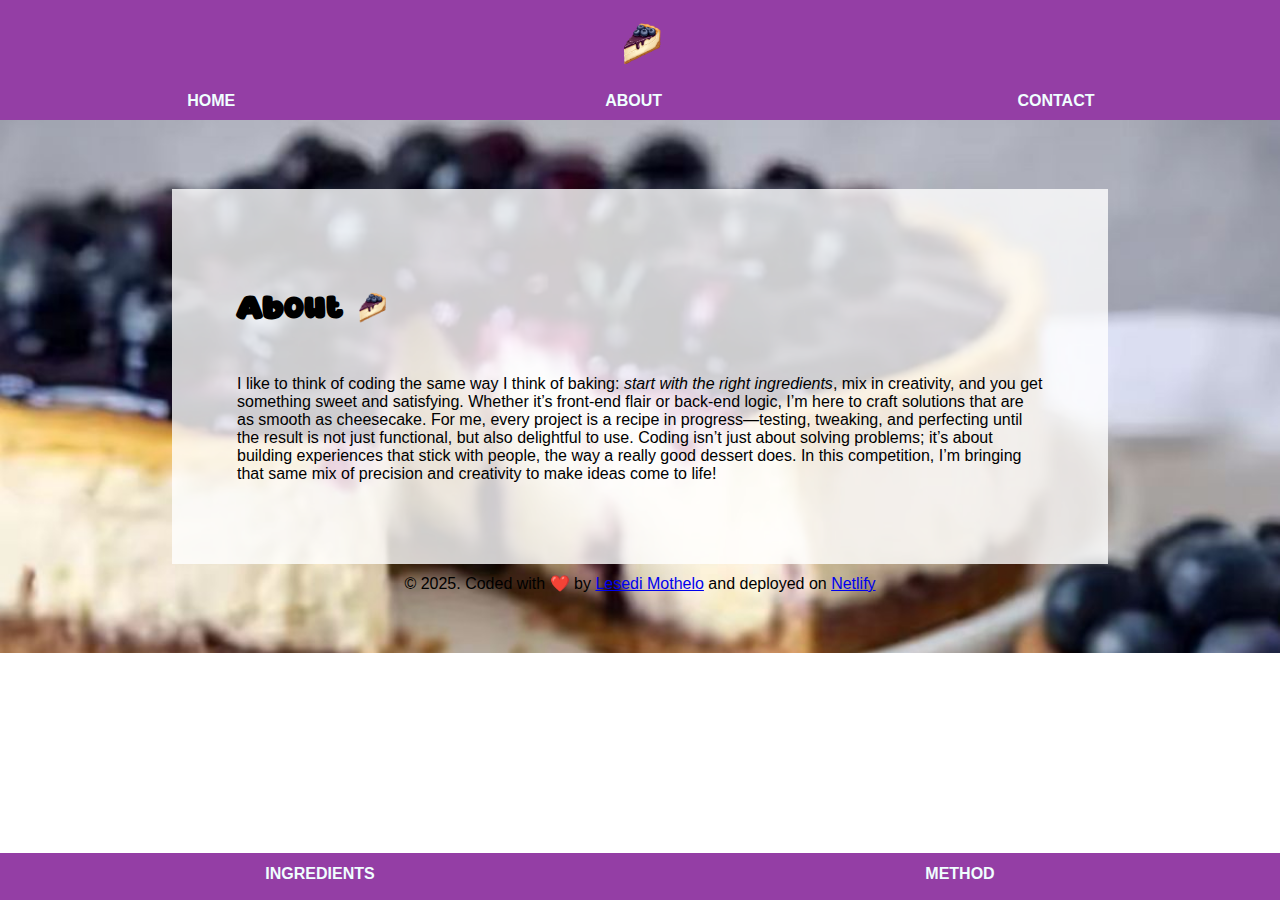
<file: about.html>
<!DOCTYPE html>
<html>
  <head>    
    <meta name="viewport" content="width=device-width, initial-scale=1" />
    <link rel="stylesheet" href="style.css" />
    <title>Cheesecake Recipe</title>
    <META HTTP-EQUIV="Content-Type" CONTENT="text/html; charset=UTF-8">
  </head>
  <body>
    <div id="header">
        <a href="index.html">
            <img src="/images/cheesecake.png" alt="Logo" />
          </a>
    </div>
    <div id="tabs-top">
      <a href="index.html">HOME</a>
      <a href="#">ABOUT</a>
      <a href="contact.html">CONTACT</a>
    </div>
    <div id="main">  
        <div id="content">
        <div id="info-box-full">
        <h3> About<img src="/images/cheesecake.png" alt="Cheesecake Icon";> 
        </h3>
  <p>
  I like to think of coding the same way I think of baking: <em> start with the right ingredients</em>, 
  mix in creativity, and you get something sweet and satisfying. 
  Whether it’s front-end flair or back-end logic, I’m here to craft solutions that are as smooth as cheesecake. 
  For me, every project is a recipe in progress—testing, tweaking, and perfecting until the result is not just functional, 
  but also delightful to use. Coding isn’t just about solving problems; it’s about building experiences that stick with people, 
  the way a really good dessert does. In this competition, I’m bringing that same mix of precision and creativity 
  to make ideas come to life!
</p>
    </div>
    <footer> © 2025. Coded with ❤️ by 
        <a href=" https://www.linkedin.com/in/lesedi-mothelo/" target="_blank"> Lesedi Mothelo</a>
        and deployed on <a href="https://app.netlify.com/teams/lesedimothelo/projects" target="_blank"> Netlify</a>
        </footer> 
    <div id="tabs-bottom">
        <a href="ingredients.html">INGREDIENTS</a>
        <a href="method.html">METHOD</a></div>
        </body> 

</html>
</file>
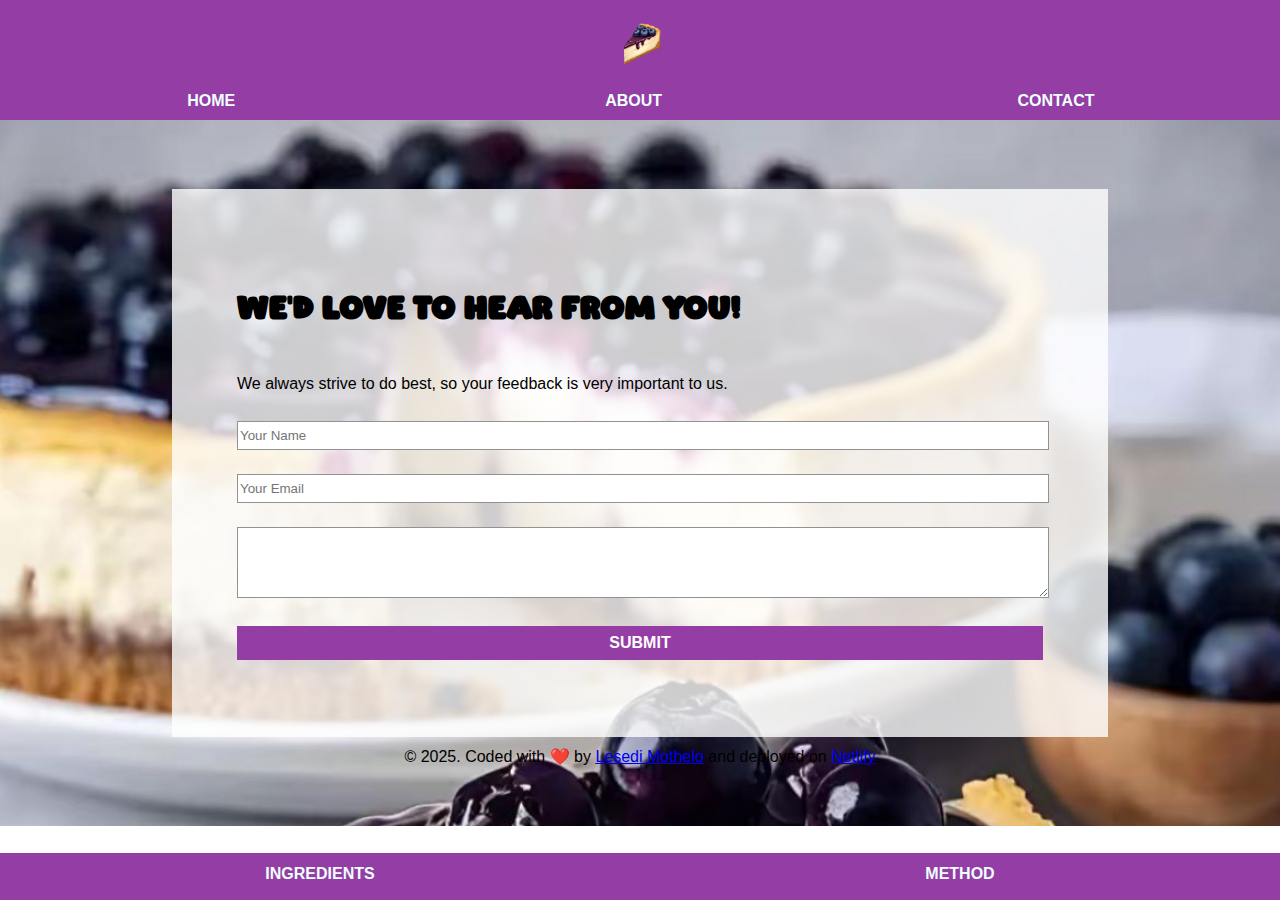
<file: contact.html>
<!DOCTYPE html>
<html>
  <head>    
    <meta name="viewport" content="width=device-width, initial-scale=1" />
    <link rel="stylesheet" href="style.css" />
    <title>Cheesecake Recipe</title>
    <META HTTP-EQUIV="Content-Type" CONTENT="text/html; charset=UTF-8">
  </head>
  <body>
    <div id="header">
        <a href="index.html">
            <img src="/images/cheesecake.png" alt="Logo" />
          </a>
    </div>
    <div id="tabs-top">
      <a href="index.html">HOME</a>
      <a href="about.html">ABOUT</a>
      <a href="#">CONTACT</a>
    </div>
    <div id="main">  
        <div id="content">
        <div id="info-box-full">
        <h3>WE'D LOVE TO HEAR FROM YOU!</h3>
        <p> We always strive to do best, 
            so your feedback is very important to us.</p>
        <input type="text" placeholder="Your Name" id="name" />
        <input type="text" placeholder="Your Email" id="email"/>
        <textarea placeholder="Type your message here"> </textarea>
    <a class="button" href="message-received.html">SUBMIT</a>
    </div> 
    <footer> © 2025. Coded with ❤️ by 
        <a href=" https://www.linkedin.com/in/lesedi-mothelo/" target="_blank"> Lesedi Mothelo</a>
        and deployed on <a href=" https://www.linkedin.com/in/lesedi-mothelo/" target="_blank"> Netlify</a>
        </footer> 
    </div>
    <div id="tabs-bottom">
      <a href="ingredients.html">INGREDIENTS</a>
      <a href="method.html">METHOD</a>
    </div>
    
  </body>
</html>
</file>
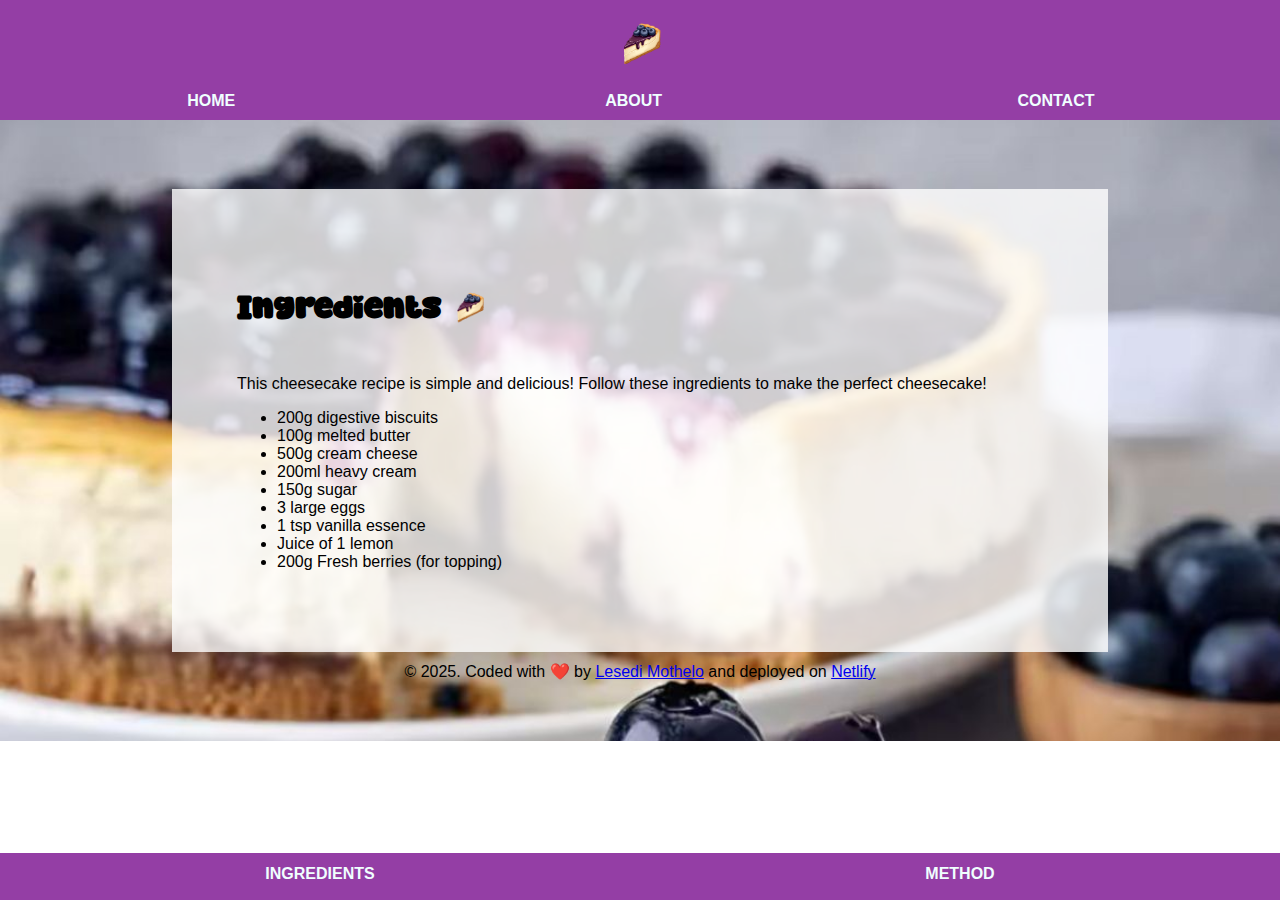
<file: ingredients.html>
<!DOCTYPE html>
<html>
  <head>    
    <meta name="viewport" content="width=device-width, initial-scale=1" />
    <link rel="stylesheet" href="style.css" />
    <title>Cheesecake Recipe</title>
    <META HTTP-EQUIV="Content-Type" CONTENT="text/html; charset=UTF-8">
  </head>
  <body>
    <div id="header">
        <a href="index.html">
            <img src="/images/cheesecake.png" alt="Logo" />
          </a>
    </div>
    <div id="tabs-top">
      <a href="index.html">HOME</a>
      <a href="about.html">ABOUT</a>
      <a href="contact.html">CONTACT</a>
    </div>
    <div id="main">  
        <div id="content">
        <div id="info-box-full">
        <h3>Ingredients<img src="/images/cheesecake.png" alt="Cheesecake Icon";></h3> 
        <p>
          This cheesecake recipe is simple and delicious! Follow these ingredients to make the perfect cheesecake! </p>
          <ul>
      <li>200g digestive biscuits</li>
      <li>100g melted butter </li>
      <li>500g cream cheese</li>
      <li>200ml heavy cream</li>
      <li>150g sugar</li>
      <li>3 large eggs</li>
      <li>1 tsp vanilla essence</li>
      <li>Juice of 1 lemon</li>
      <li>200g Fresh berries (for topping)</li>
    </ul>
  </p>
    </div> <footer> © 2025. Coded with ❤️ by 
        <a href=" https://www.linkedin.com/in/lesedi-mothelo/" target="_blank"> Lesedi Mothelo</a>
        and deployed on <a href=" https://www.linkedin.com/in/lesedi-mothelo/" target="_blank"> Netlify</a>
        </footer> 
        </div>
    
    <div id="tabs-bottom">
        <a href="#">INGREDIENTS</a>
        <a href="method.html">METHOD</a>
  </body>
</html>
</file>
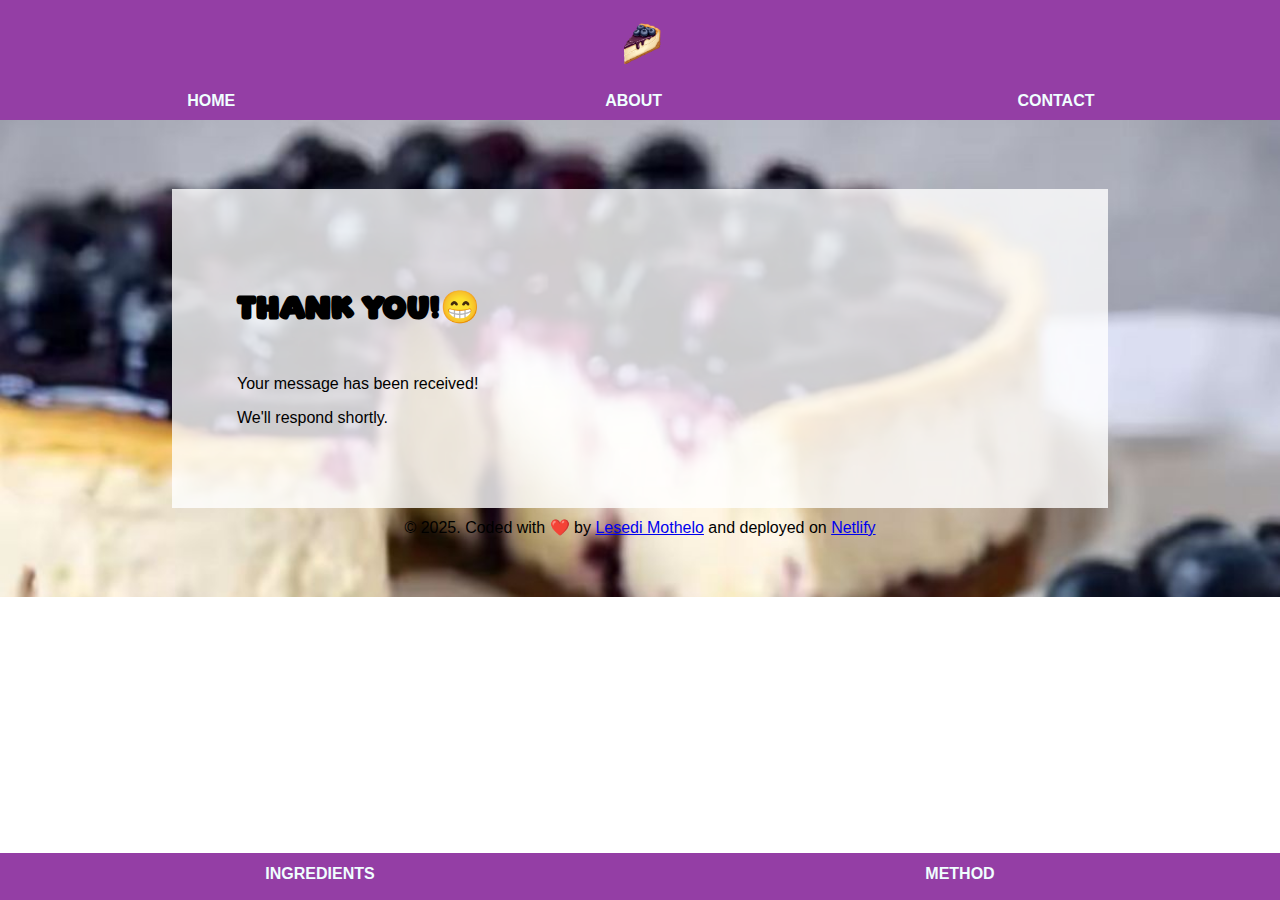
<file: message-received.html>
<!DOCTYPE html>
<html>
  <head>    
    <meta name="viewport" content="width=device-width, initial-scale=1" />
    <link rel="stylesheet" href="style.css" />
    <title>Cheesecake Recipe</title>
    <META HTTP-EQUIV="Content-Type" CONTENT="text/html; charset=UTF-8">
  </head>
  <body>
    <div id="header">
        <a href="index.html">
            <img src="/images/cheesecake.png" alt="Logo" />
          </a>
    </div>
    <div id="tabs-top">
      <a href="index.html">HOME</a>
      <a href="about.html">ABOUT</a>
      <a href="contact.html">CONTACT</a>
    </div>
    <div id="main">  
        <div id="content">
        <div id="info-box-full">
        <h3>THANK YOU!😁</h3>
        <p> Your message has been received!</p>
        <p> We'll respond shortly.</p>
    </div>
   <footer> © 2025. Coded with ❤️ by 
        <a href=" https://www.linkedin.com/in/lesedi-mothelo/" target="_blank"> Lesedi Mothelo</a>
        and deployed on <a href=" https://app.netlify.com/teams/lesedimothelo/projects" target="_blank"> Netlify</a>
        </footer> 
    </div>
    <div id="tabs-bottom">
      <a href="ingredients.html">INGREDIENTS</a>
      <a href="method.html">METHOD</a>
    </div>
  </body>

</html>
</file>
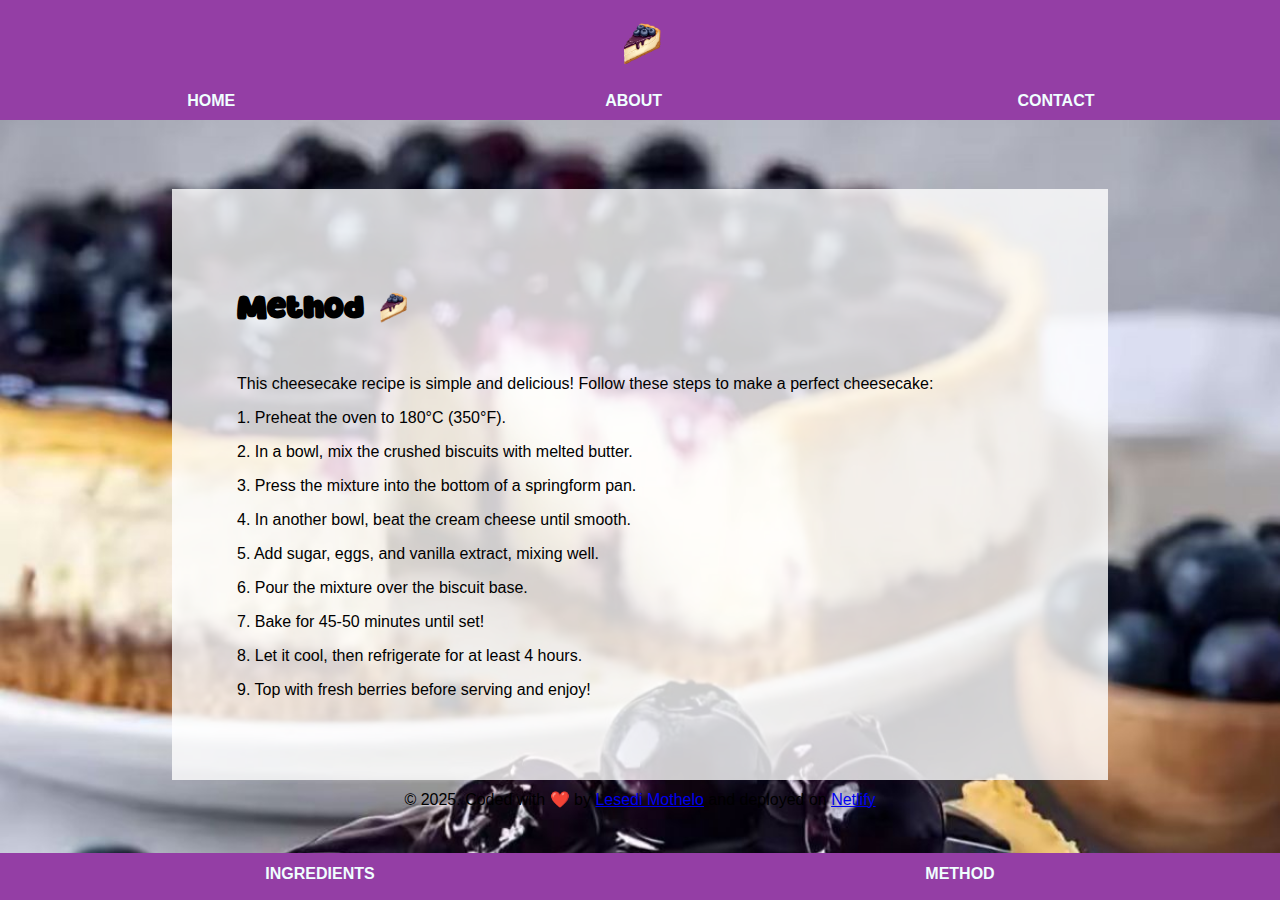
<file: method.html>
<!DOCTYPE html>
<html>
  <head>    
    <meta name="viewport" content="width=device-width, initial-scale=1" />
    <link rel="stylesheet" href="style.css" />
    <title>Cheesecake Recipe</title>
    <META HTTP-EQUIV="Content-Type" CONTENT="text/html; charset=UTF-8">
  </head>
  <body>
    <div id="header">
        <a href="index.html">
            <img src="/images/cheesecake.png" alt="Logo" />
          </a>
    </div>
    <div id="tabs-top">
      <a href="index.html">HOME</a>
      <a href="about.html">ABOUT</a>
      <a href="contact.html">CONTACT</a>
    </div>
    <div id="main">  
        <div id="content">
        <div id="info-box-full">
        <h3>Method<img src="/images/cheesecake.png" alt="Cheesecake Icon";> </h3> 
        <p>
          This cheesecake recipe is simple and delicious! Follow these steps to make a perfect cheesecake:</p>
            <p>1. Preheat the oven to 180°C (350°F).</p>
            <p>2. In a bowl, mix the crushed biscuits with melted butter.</p>
            <p>3. Press the mixture into the bottom of a springform pan.</p 
            <p>4. In another bowl, beat the cream cheese until smooth.</p>
            <p>5. Add sugar, eggs, and vanilla extract, mixing well.</p 
            <p>6. Pour the mixture over the biscuit base.</p>
            <p>7. Bake for 45-50 minutes until set!</p>
            <p>8. Let it cool, then refrigerate for at least 4 hours.</p> 
            <p>9. Top with fresh berries before serving and enjoy!</p>
      </div>
      <footer> © 2025. Coded with ❤️ by 
        <a href=" https://www.linkedin.com/in/lesedi-mothelo/" target="_blank"> Lesedi Mothelo</a>
        and deployed on <a href=" https://app.netlify.com/teams/lesedimothelo/projects" target="_blank"> Netlify</a>
        </footer> 
        <div id="tabs-bottom">
        <a href="ingredients.html">INGREDIENTS</a>
        <a href="#">METHOD</a>
    </div>
  </body>

</html>
</file>
<file: style.css>
body {
  padding: 0;
  margin: 0;
  font-family: Helvetica;
}
/*Header*/
#header {
  position: fixed;
  top: 0;
  left: 0;
  z-index: 500;
  width: 100%;
  height: 80px;
  background-color: rgb(148, 62, 165);
  background-repeat: repeat-x;
}

#header img {
  display: block;
  margin: auto;
  height: 70%;
  padding-top: 15px;
}

/*Top Tab*/
#tabs-top {
  position: fixed;
  top: 80px;
  left: 0;
  z-index: 500;
  width: 100%;
  height: 40px;
  background-color: rgb(148, 62, 165);
}

#tabs-top a {
  float: left;
  display: block;
  width: 33%;
  height: 35px;
  font-weight: 700;
  color: azure;
  text-align: center;
  text-decoration: none;
  padding-top: 12px;
}

/*Main-Home-video*/
.container {
  display: flex;
  justify-content: right;
  align-items: right;
  height: 100vh;
  width: 100%;
  box-sizing: border-box;
  padding-right: 5%;
}

video {
  width: 90%;
  max-width: 500px; /* Adjust as needed */
  height: auto;
  object-fit: contain;
  margin-top: 70px;
}

@media (max-width: 768px) {
  /* Tablets */
  video {
    max-width: 90%;
  }
}

@media (max-width: 480px) {
  /* Mobile phones */
  video {
    max-width: 100%;
  }
}
/*heading text*/
#heading {
  position: absolute;
  top: 50%;
  left: 10%;
  transform: translateY(-50%);
  color: white;
  text-shadow: 2px 2px 4px rgba(215, 108, 236, 0.7);
}

/*Tab Bottom*/
#tabs-bottom {
  position: fixed;
  bottom: 0;
  left: 0;
  z-index: 500;
  width: 100%;
  height: 40;
  background-color: rgb(148, 62, 165);
}

#tabs-bottom a {
  float: left;
  display: block;
  width: 50%;
  height: 35px;
  font-weight: 700;
  color: azure;
  text-align: center;
  text-decoration: none;
  padding-top: 12px;
}

/*MAIN*/
#main {
  margin-top: 119px;
  background: url("/images/cheesecake.jpg");
  background-size: cover;
  background-repeat: repeat-y;
  padding: 20px;
}

#main2 {
  background: url("/images/cheesecake.jpg");
  background-size: cover;
  background-repeat: repeat-y;
}

#content {
  padding-top: 50px;
  padding-bottom: 30px;
}

/*INFO BOX*/

a.info-box {
  text-decoration: none;
  background: rgba(255, 255, 255, 0.8);
  width: 90%;
  height: 90px;
  display: block;
  margin: auto;
  margin-top: 11px;
  padding: 1px;
}

/*INFO BOX FULL - content*/
#info-box-full {
  background: rgba(255, 255, 255, 0.8);
  width: 65%;
  display: block;
  margin: auto;
  margin-top: 10x;
  padding: 65px;
}
/*BLUEBERRY*/
img.blueberry-icon {
  height: 30px;
  width: 30px !important;
  margin: 10px;
  float: left;
}

/* Step 1: Register the font */
@font-face {
  font-family: "supermalibu";
  src: url("fonts/supermalibu.ttf") format("truetype");
  font-weight: normal;
  font-style: normal;
}

/* Step 2: Apply it to h3 */
h3 {
  font-family: "supermalibu", sans-serif;
  font-size: 2rem;
  display: inline-flex;
  align-items: center;
  gap: 8px;
}

h3 img {
  width: 40px;
  height: 40px;
}

/*FORM*/
input {
  width: 100%;
  height: 25px;
  margin: 12px 0;
  border: 1px solid #929292;
}

textarea {
  width: 100%;
  height: 65px;
  margin: 12px 0;
  border: 1px solid #929292;
}

.button {
  display: block;
  width: 100%;
  background-color: rgb(148, 62, 165);
  text-decoration: none;
  text-align: center;
  color: white;
  font-size: 16px;
  font-weight: 600;
  margin: 12px 0;
  padding: 8px 0;
}

footer {
  text-align: center;
  color: rgb(0, 0, 0);
  margin: 10px 0;
  font-size: 16px;
}
</file>
